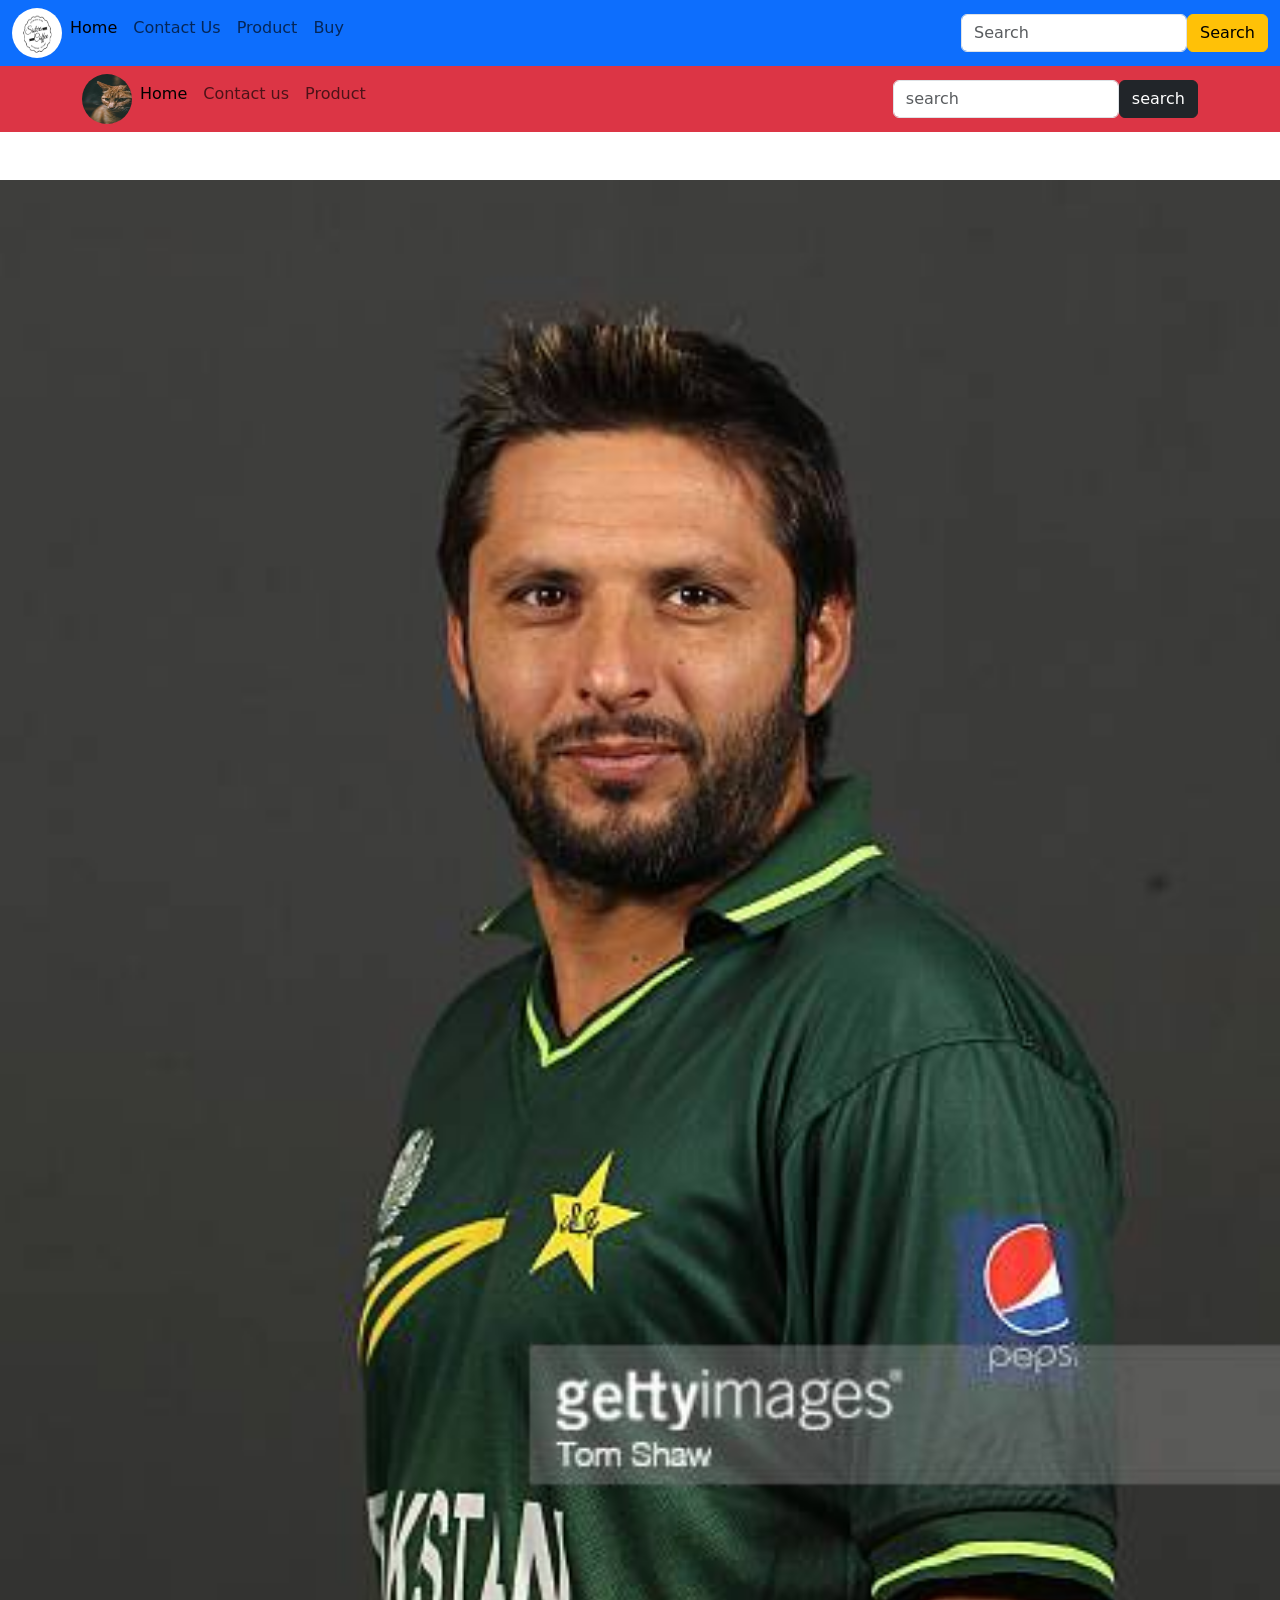
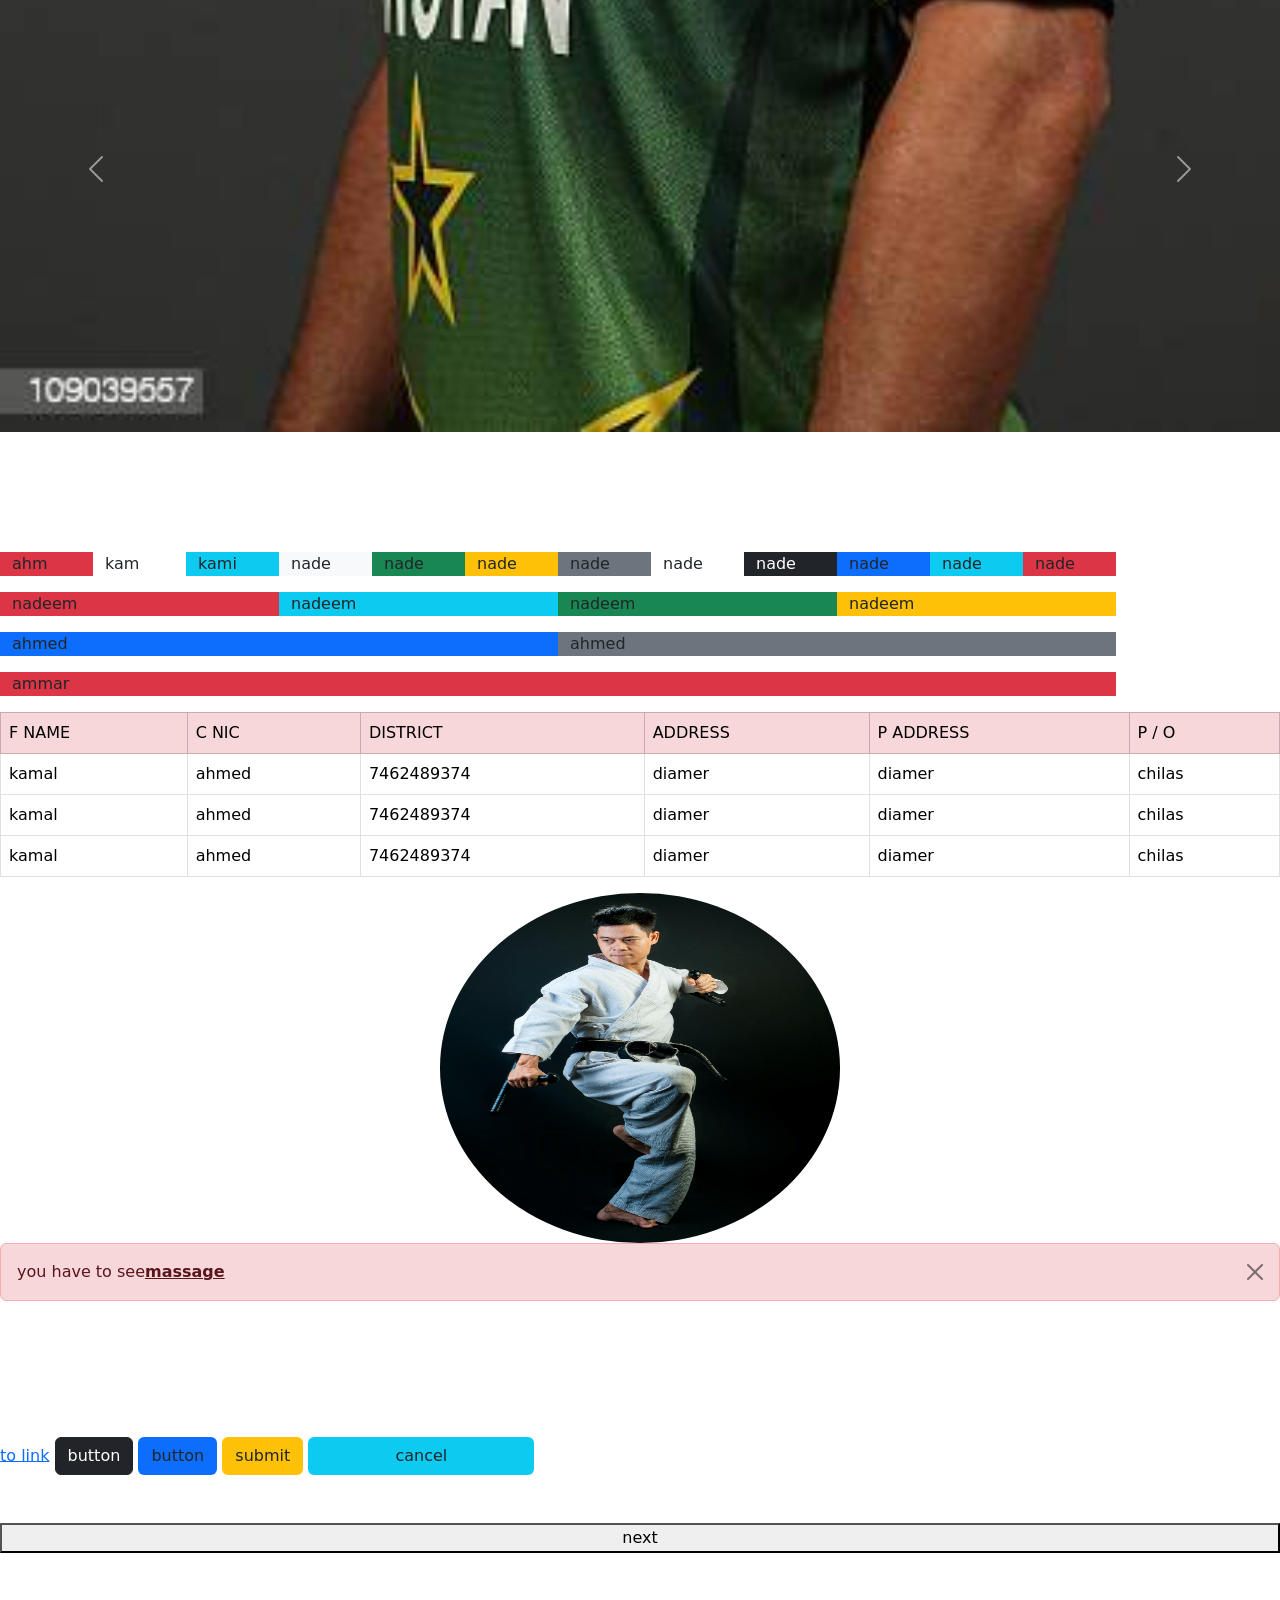
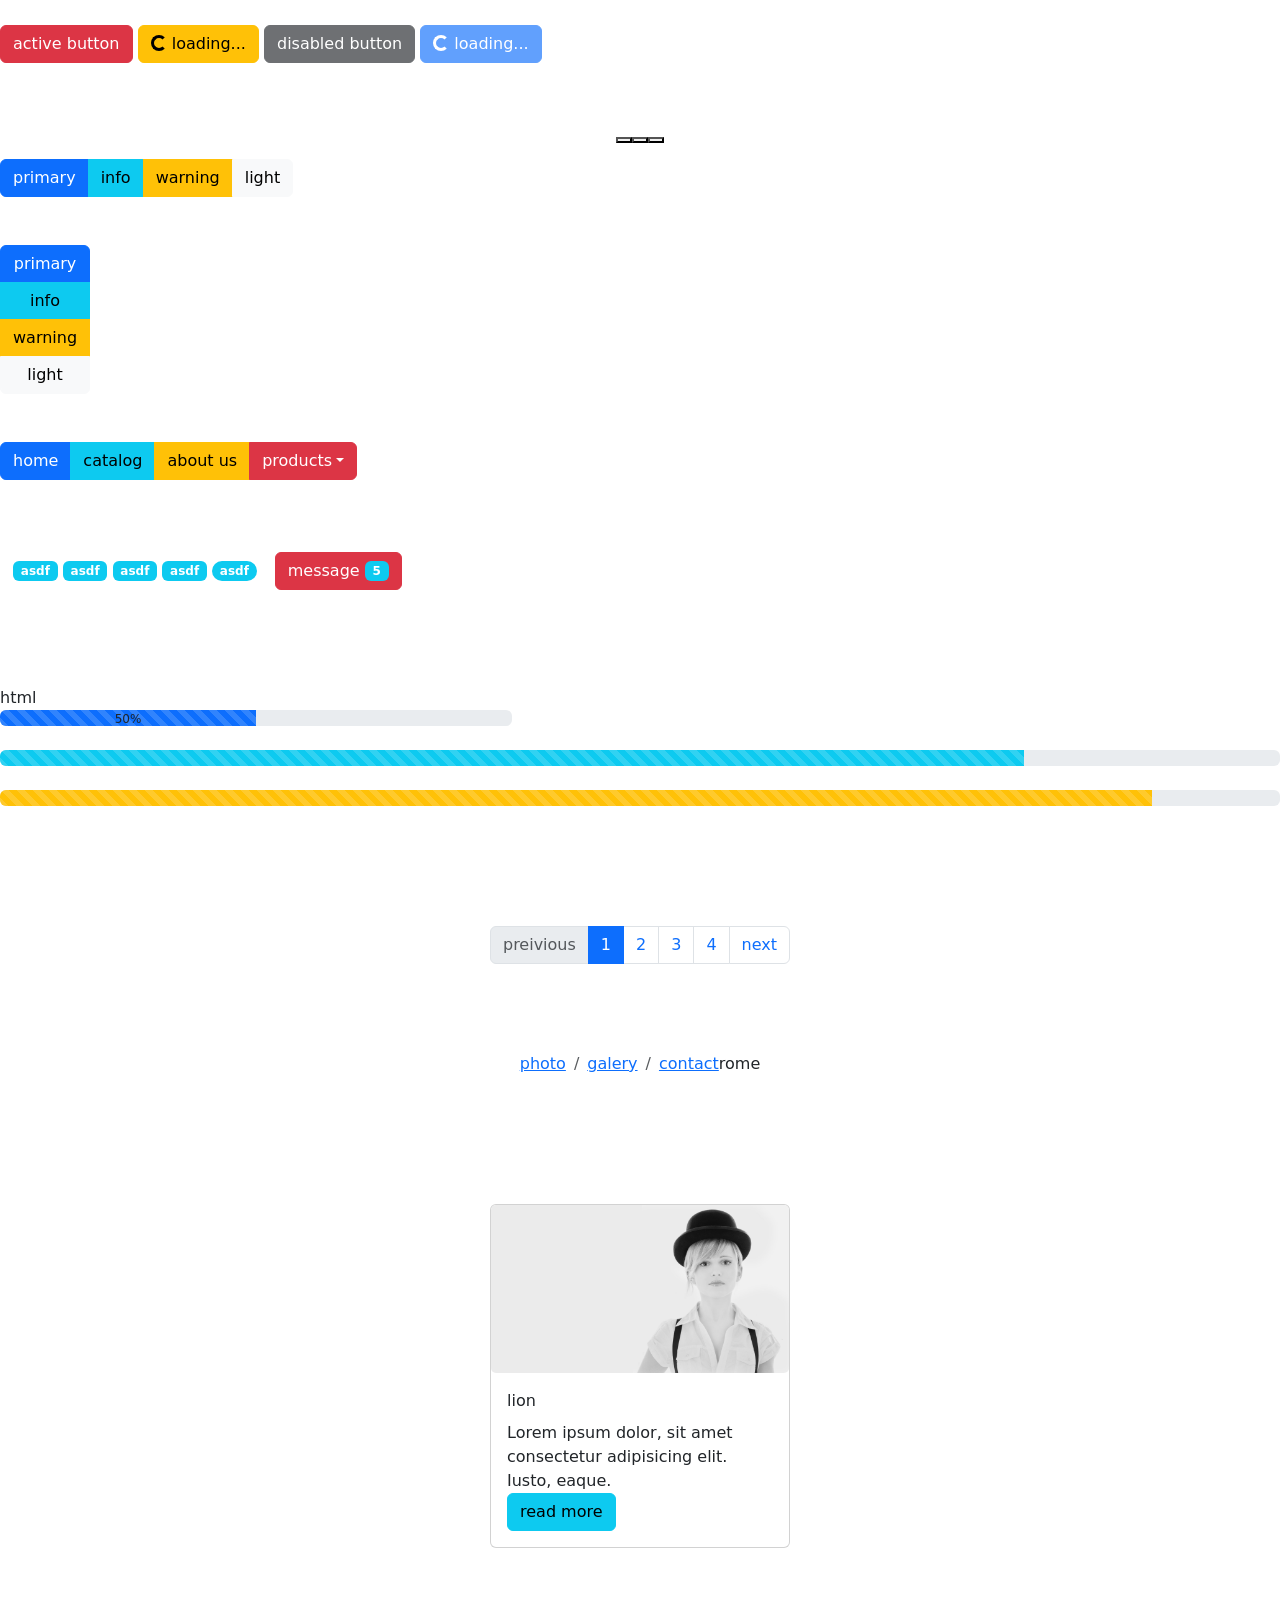
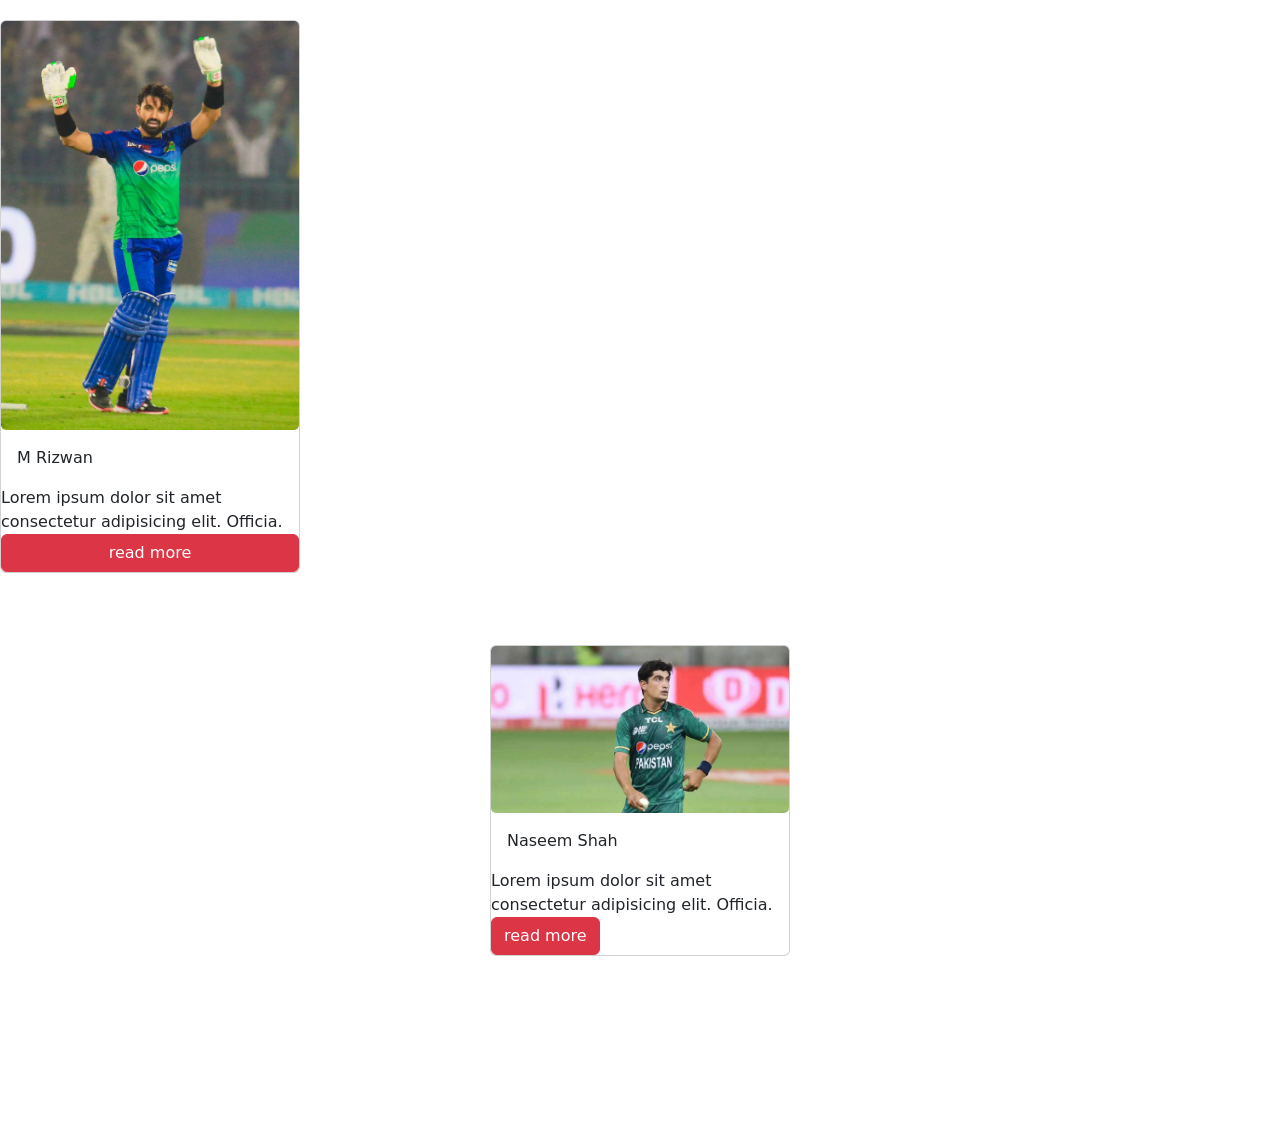
<file: boostrep.html>
<!DOCTYPE html>
<html lang="en">
<head>
    <meta charset="UTF-8">
    <meta http-equiv="X-UA-Compatible" content="IE=edge">
    <meta name="viewport" content="width=device-width, initial-scale=1.0">
    <link rel="stylesheet" href="./bootstrap-5.3.0-alpha3-dist/css/bootstrap.min.css">
    <script rel="stylesheet" href="./bootstrap-5.3.0-alpha3-dist/js/bootstrap.bundle.min.js"></script>
    <link href="https://cdn.jsdelivr.net/npm/bootstrap@5.2.3/dist/css/bootstrap.min.css" rel="stylesheet">
<script src="https://cdn.jsdelivr.net/npm/bootstrap@5.2.3/dist/js/bootstrap.bundle.min.js"></script>
<title>Document</title>


</head>
<body>
    
<nav class="navbar bg-primary navbar-expand-sm">
<div class="container-fluid">
    <ul class="navbar-nav">
     <img src="./image/c-1.png" class="rounded-circle " width="50px" height="50px" alt="logo">
           <li class="nav-item">
            <a href="" class="nav-link active">Home</a>
           </li>
         <li class="nav-item">
            <a href="" class="nav-link"> Contact Us</a>
         </li>
         <li class="nav-item">
            <a href="" class="nav-link">Product</a>
         </li>
         <li class="nav-item">
            <a href="" class="nav-link">Buy</a>
         </li>
    </ul>
    <form class="d-flex">
        <input class="form-control" type="text" placeholder="Search">
        <button class="btn btn-warning" type="button">Search</button>
    </form>
</div>
</nav>

    <nav class="navbar bg-danger navbar-expand-sm">
        <div class="container">
<ul class="navbar-nav">
    <img src="./image/photo-1504016652888-14988390a8fa.jpeg" class="rounded-circle" width="50px" height="50px" alt="logo">

<li class="nav-item">
<a href="" class="nav-link active">Home</a>
</li>
<li class="nav-item">
<a href="" class="nav-link">Contact us</a>
</li>
<li class="nav-item">
<a href="" class="nav-link">Product</a>
</li>
</ul>

<form class="d-flex">
    <input class="form-control" type="text" placeholder="search">
    <button class="btn btn-dark" type="button">search</button>
</form>
</div>
</nav>
<br>
<br>
<div class="carousel slide" id="demo" data-bs-ride="carousel">

    <div class="carousel-indicators">
      <button type="button" bata-bs-target="#demo" data-bs-slide-to="0" class="active" ></button>
      <button type="button" bata-bs-target="#demo" data-bs-slide-to="1"></button>
      <button type="button" bata-bs-target="#demo" data-bs-slide-to="2"></button>
    </div>
    <div class="carousel-inner">
        <div class="carousel-item active">
           <img src="./image/lala.jpg" alt="" class="d-block" style="width: 100%;">
        </div>
    </div>
    <div class="carousel-inner">
       <div class="carousel-item ">
        <img src="./image/Naseem-Shahs-picture.jpg" alt="" class="d-block" style="width: 100%;">
    </div>
  </div>
  <div class="carousel-inner">
    <div class="carousel-item">
        <img src="./image/rizwan1.jpg" alt="" class="d-block" style="width: 100%;">
    </div>
  </div>
  <div>
   <button class="carousel-control-prev" type="button" data-bs-target="#demo" data-bs-slide="prev">
   <span class="carousel-control-prev-icon"></span>
   </button>
   <button class="carousel-control-next" type="button" data-bs-target="#demo" data-bs-slide="next">
   <span class="carousel-control-next-icon"></span>
   </button>
</div>
<br>
<br>
<br>
<br>
<br>
<div class="container row">
    <p class="col-1 bg-danger">ahm</p>
    <p class="col-1 bg-white">kam</p>
    <p class="col-1 bg-info">kami</p>
    <p class="col-1 bg-light">nade</p>
    <p class="col-1 bg-success">nade</p>
    <p class="col-1 bg-warning">nade</p>
    <p class="col-1 bg-secondary">nade</p>
    <p class="col-1 bg-mueted">nade</p>
    <p class="col-1 bg-dark text-white">nade</p>
    <p class="col-1 bg-primary">nade</p>
    <p class="col-1 bg-info">nade</p>
    <p class="col-1 bg-danger">nade</p>
</div>
<div class="container row ">
    <p class="col-3 bg-danger">nadeem</p>
    <p class="col-3 bg-info">nadeem</p>
    <p class="col-3 bg-success">nadeem</p>
    <p class="col-3 bg-warning">nadeem</p>
</div>
<div class="container row">
    <p class="col-6 bg-primary"> ahmed</p>
    <p class="col-6 bg-secondary"> ahmed</p>

</div>
<div class="container row">
<p class="col-12 bg-danger">ammar</p>
</div>



<!-- table -->



<!-- <table class="table table-hover table-borderless"> 
 <table class="table  table-bordered table-striped"> 
 <table class="table table-hover table-bordered">
<table class="table table-hover table-bordered">  -->
<table class="table table-hover table-bordered">

<!-- <thead class="bg-danger"> -->
<thead class="table-danger">
    <tr>
        <td>F NAME</td>
        <!-- <td class="bg-danger">NAME</td> -->
        <td>C NIC</td>
        <td>DISTRICT</td>
        <td>ADDRESS</td>
        <td>P ADDRESS</td>
        <td>P / O</td>
    </tr>
</thead>

<tbody>

      <tr>
         <td>kamal</td>
         <td>ahmed</td>
         <td>7462489374</td>
         <td>diamer</td>
         <td>diamer</td>
         <td>chilas</td>
    
       </tr>
        <tr>
    
         <td>kamal</td>
         <td>ahmed</td>
         <td>7462489374</td>
         <td>diamer</td>
         <td>diamer</td>
         <td>chilas</td>
     </tr>

        <tr>
            <td>kamal</td>
            <td>ahmed</td>
            <td>7462489374</td>
            <td>diamer</td>
            <td>diamer</td>
            <td>chilas</td>
        </tr>
    </tbody>


</table>

<!-- img -->

<div>
<!-- <img src="./image/thao-lee-J1BwEL2n530-unsplash.jpg" width="400" height="350" class=" img-thumbnail mx-auto d-block" alt=""> -->
<img src="./image/thao-lee-J1BwEL2n530-unsplash.jpg" width="400" height="350" class=" rounded-circle mx-auto d-block" alt="">
<!-- <img src="./image/thao-lee-J1BwEL2n530-unsplash.jpg" width="400" height="350" class=" rounded mx-auto d-block" alt="">
<img src="./image/thao-lee-J1BwEL2n530-unsplash.jpg" width="400" height="350" class=" img-thumbnail float-start" alt="">
<img src="./image/thao-lee-J1BwEL2n530-unsplash.jpg" width="400" height="350" class=" img-thumbnail float-end" alt=""> -->

</div>

<!-- alert -->

<div class="alert alert-danger alert-dismissible fade show">
    <button type="button" class="btn-close" data-bs-dismiss="alert"></button>
    you have to see<a href="" class="alert-link">massage</a>

</div>
<br>
<br>
<br>
<br>
<br>

<!-- buttons types -->

<a href="#" class="">to link</a>
<button type="button" class="btn btn-dark">button</button>
<input type="button" class="btn bg-primary" value="button">
<input type="submit" class="btn bg-warning" value="submit">
<input type="cancle" class="btn bg-info" value="cancel">
<br>
<br>
<br>
<div class="d-grid">
    <button value="button" class="btn-info d-block">next</button>
</div>
<br>
<br>
<br>
<button class="btn btn-danger btn-active">active button</button>
<button class="btn btn-warning btn-active">
    <span class="spinner-border spinner-border-sm"></span>
    loading...
</button>
<button class="btn btn-dark" disabled>disabled button</button>
<button class="btn btn-primary" disabled>
    <span class="spinner-border spinner-border-sm"> 
 </span> loading...
    </button>


<br>
<br>
<br>
<br>
<br>
</div>

<!-- btn group -->

<div class="btn-group">
    <button class="btn btn-primary">primary</button>
    <button class="btn btn-info">info</button>
    <button class="btn btn-warning">warning</button>
    <button class="btn btn-light">light</button>

</div>
<br>
<br>
<br>
<div class="btn-group-vertical">
    <button class="btn btn-primary">primary</button>
    <button class="btn btn-info">info</button>
    <button class="btn btn-warning">warning</button>
    <button class="btn btn-light">light</button>

</div>
<br>
<br>
<br>
<div class="btn-group">
    <button class="btn btn-primary">home</button>
    <button class="btn btn-info">catalog</button>
    <button class="btn btn-warning">about us</button>

    <div class="btn-group">
        <button type="button" class="btn btn-danger dropdown-toggle" data-bs-toggle="dropdown">products</button>
        <ul class="dropdown-menu">
            <li class="dropdown-item"><a href="">tea</a></li>
            <li class="dropdown-item"><a href="">coffee</a></li>
            <li class="dropdown-item"><a href="">cold drink</a></li>
        </ul>

    </div>

</div>
<br>
<br>
<br>
<br>
<div class="btn">
    <span class="badge bg-info">asdf </span>
    <span class="badge bg-info">asdf </span>
    <span class="badge bg-info">asdf </span>
    <span class="badge bg-info">asdf </span>
    <span class="badge rounded-pill bg-info">asdf </span>

</div>

<button class="btn btn-danger">
   message <span class="badge bg-info">5</span>
</button>
<br>
<br>
<br>
<br>
<br>
html
<div class="progress" style="width: 40%;">
    <div class="progess-bar text-center progress-bar-striped progress-bar-animated bg-primary" style="width: 50%;">50%    </div>
</div>
<br>
<div class="progress">
    <div class="progess-bar progress-bar-striped progress-bar-animated bg-info" style="width: 80%;">

    </div>
</div>
<br>
<div class="progress">
    <div class="progess-bar progress-bar-striped progress-bar-animated bg-warning" style="width: 90%;">

    </div>
</div>
<br>
<br>
<br>
<br>
<br>
<!-- pagination -->
<ul class="pagination justify-content-center">
    <li class="page-item disabled"> <a class="page-link" href="#">preivious</a></li>
    <li class="page-item active"> <a class="page-link" href="">1</a></li>
    <li class="page-item"> <a class="page-link" href="./pagelink.html">2</a></li>
    <li class="page-item"> <a class="page-link" href="#">3</a></li>
    <li class="page-item"> <a class="page-link" href="#">4</a></li>
    <li class="page-item"> <a class="page-link" href="./pagelink.html">next</a></li>
</ul>

<br>
<br>
<br>

<!-- breadcom -->
<ul class="breadcrumb justify-content-center">
    <li class="breadcrumb-item"><a href="#">photo</a></li>
    <li class="breadcrumb-item"><a href="#">galery</a></li>
    <li class="breadcrumb-item"><a href="#">contact</a></li>
    <li class="breadcrumb active"> rome</li>

</ul>
<br>
<br>
<br>
<br>

<!-- card -->


<div class="card mx-auto d-block" style="width: 300px; height: auto;">
   <img src="./image/01ccc.jpg" class="card-img" alt="">
    <div class="card-body">
    <div class="card-title">lion</div>
    <div class="card-text">Lorem ipsum dolor, sit amet consectetur adipisicing elit.<br> Iusto, eaque.</div>
        <button class="btn btn-info" data-bs-toggle="collapse" data-bs-target="#explain" >read more</button>
        <p id="explain" class="collapse"> Lorem ipsum dolor sit amet consectetur adipisicing elit. Ad odit rem explicabo repellat dolorum hic quaerat natus dicta deleniti distinctio.</p>
    </div>
</div>
<br>
<br>
<br>
<div class="card" style="width: 300px; height: auto;">
<img src="./image/rizwan1.jpg" class="card-img" alt="">
<div class="card-body">M Rizwan</div>
<div class="card-text">Lorem ipsum dolor sit amet consectetur adipisicing elit. Officia.</div>
<!-- <button class="btn btn-danger">read more</button> -->
<button class="btn btn-danger" data-bs-toggle="collapse"data-bs-target="#about">read more</button>
<p id="about" class="collapse">Lorem ipsum dolor sit, <br>amet consectetur adipisicing elit. Vitae harum magnam<br> consequuntur explicabo labore aliquam!</p>
</div>
<br>
<br>
<br>
<div class="card mx-auto d-block" style="width: 300px; height: auto;">
    <img src="./image/naseem.jpg" class="card-img" alt="">
    <div class="card-body">Naseem Shah</div>
    <div class="card-text">Lorem ipsum dolor sit amet consectetur adipisicing elit. Officia.</div>
    <button class="btn btn-danger">read more</button>
    <!-- <button class="btn btn-danger" data-bs-toggle="collapse"data-bs-target="#more">read more</button> -->
    <!-- <p id="more" class="collapse">Lorem ipsum dolor sit, <br>amet consectetur adipisicing elit. consequuntur explicabo labore aliquam<br> consequuntur explicabo labore aliquam Vitae harum magnam<br> consequuntur explicabo labore aliquam!</p> -->
    </div>

<br>
<br>
<br>
<br>
<br>
<br>
<br>


</body>
</html>

<!-- -fluid -->
</file>
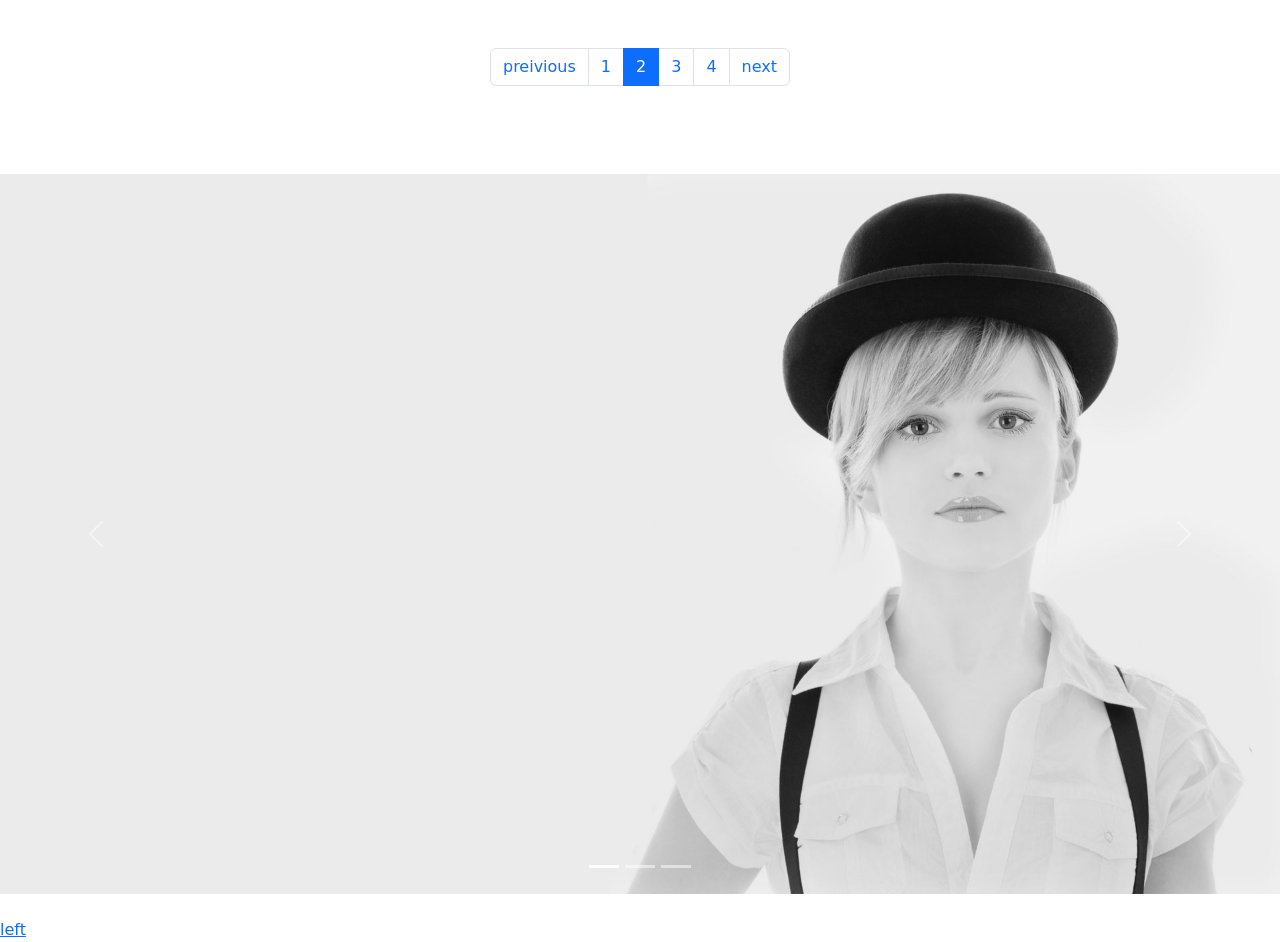
<file: pagelink.html>
<!DOCTYPE html>
<html lang="en">
<head>
    <meta charset="UTF-8">
    <meta http-equiv="X-UA-Compatible" content="IE=edge">
    <meta name="viewport" content="width=device-width, initial-scale=1.0">
    <link href="https://cdn.jsdelivr.net/npm/bootstrap@5.2.3/dist/css/bootstrap.min.css" rel="stylesheet">
    <script src="https://cdn.jsdelivr.net/npm/bootstrap@5.2.3/dist/js/bootstrap.bundle.min.js"></script>
    <title>Document</title>

</head>
<body>
    <ul class="pagination justify-content-center mt-5">
        <li class="page-item "> <a class="page-link" href="./boostrep.html">preivious</a></li>
        <li class="page-item "> <a class="page-link" href="./boostrep.html">1</a></li>
        <li class="page-item active"> <a class="page-link" href="./pagelink.html">2</a></li>
        <li class="page-item"> <a class="page-link" href="#">3</a></li>
        <li class="page-item"> <a class="page-link" href="#">4</a></li>
        <li class="page-item"> <a class="page-link" href="./pagelink.html">next</a></li>
    </ul>

    <br>
    <br>
    <br>
    <div class="carousel slide" id="demo" data-bs-ride="carousel">

        <div class="carousel-indicators">
    <button type="button" data-bs-target="#demo" data-bs-slide-to="0" class="active"></button>
    <button type="button" data-bs-target="#demo" data-bs-slide-to="1"></button>
    <button type="button" data-bs-target="#demo" data-bs-slide-to="2"></button>
  </div>
  <div class="carousel-inner">
    <div class="carousel-item active">
      <img src="./image/01ccc.jpg" alt="Los Angeles" class="d-block w-100">
    </div>
    <div class="carousel-item">
      <img src="./image/thao-lee-J1BwEL2n530-unsplash.jpg" alt="Chicago" class="d-block w-100">
    </div>
    <div class="carousel-item">
      <img src="./image/photo-1504016652888-14988390a8fa.jpeg" alt="New York" class="d-block w-100">
    </div>
  </div>
       <button class="carousel-control-prev" type="button" data-bs-target="#demo" data-bs-slide="prev">
       <span class="carousel-control-prev-icon"></span>
       </button>
       <button class="carousel-control-next" type="button" data-bs-target="#demo" data-bs-slide="next">
       <span class="carousel-control-next-icon"></span>
       </button>
    </div>
    <br>
    


    
<a href="" title="headee" data-bs-toggle="popover" data-bs-placement="left" data-bs-content="contant">left</a>
    




</body>
</html>
</file>
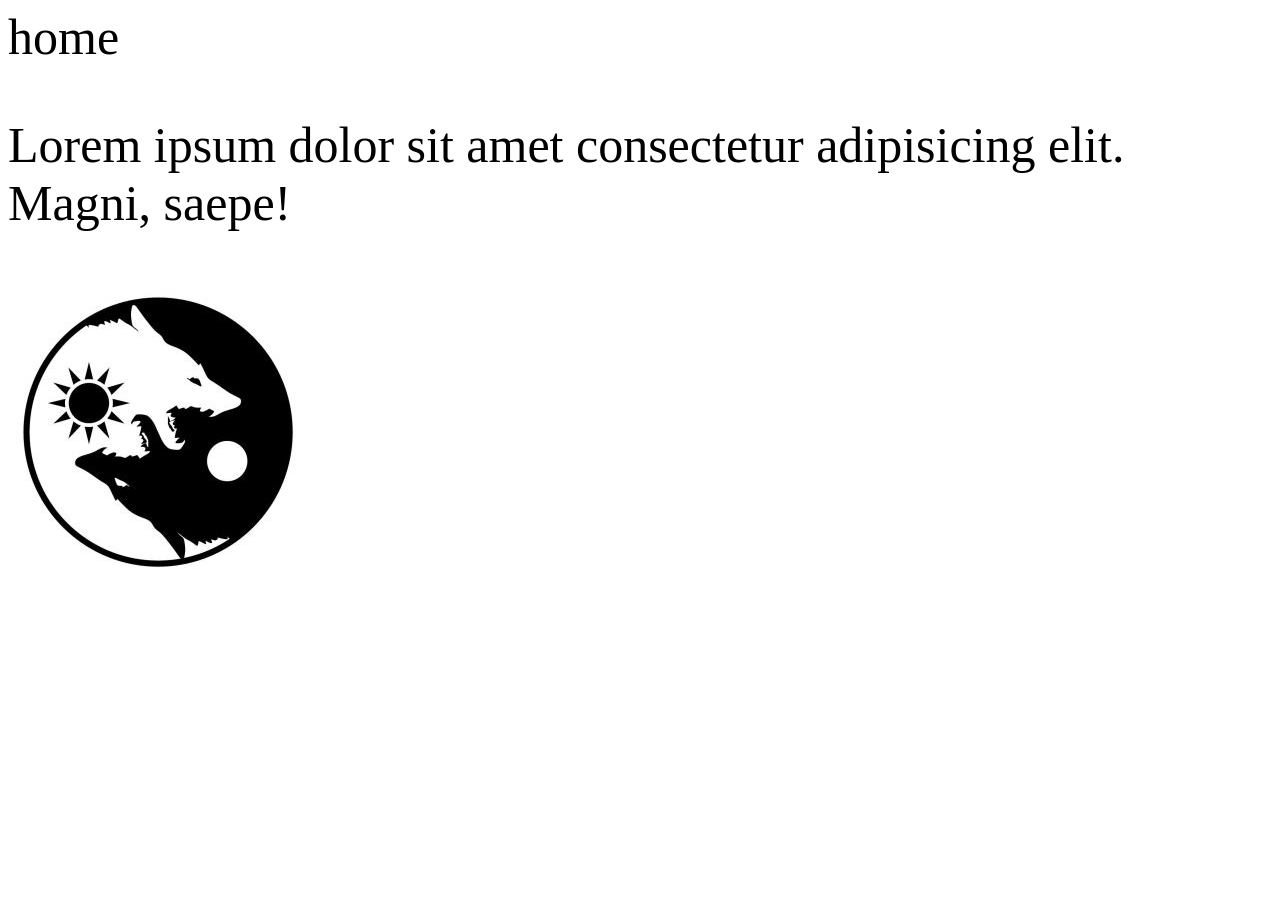
<file: ssss.html>
<!DOCTYPE html>
<html lang="en">
<head>
    <meta charset="UTF-8">
    <meta http-equiv="X-UA-Compatible" content="IE=edge">
    <meta name="viewport" content="width=device-width, initial-scale=1.0">
    <title>Document</title>
    <link rel="stylesheet" href="./ss.css">
</head>
<body>
    <div class="nav">
        <h1sss class="sss">home</h1>
            <p class="para1">Lorem ipsum dolor sit amet consectetur adipisicing elit. Magni, saepe!</p>
            <img src="./1 (153).jpg" alt="">
            
    </div>
</body>
</html>
</file>
<file: ss.css>
.sss{
    font-size: 50px;
    font-family: cursive;
}
</file>
